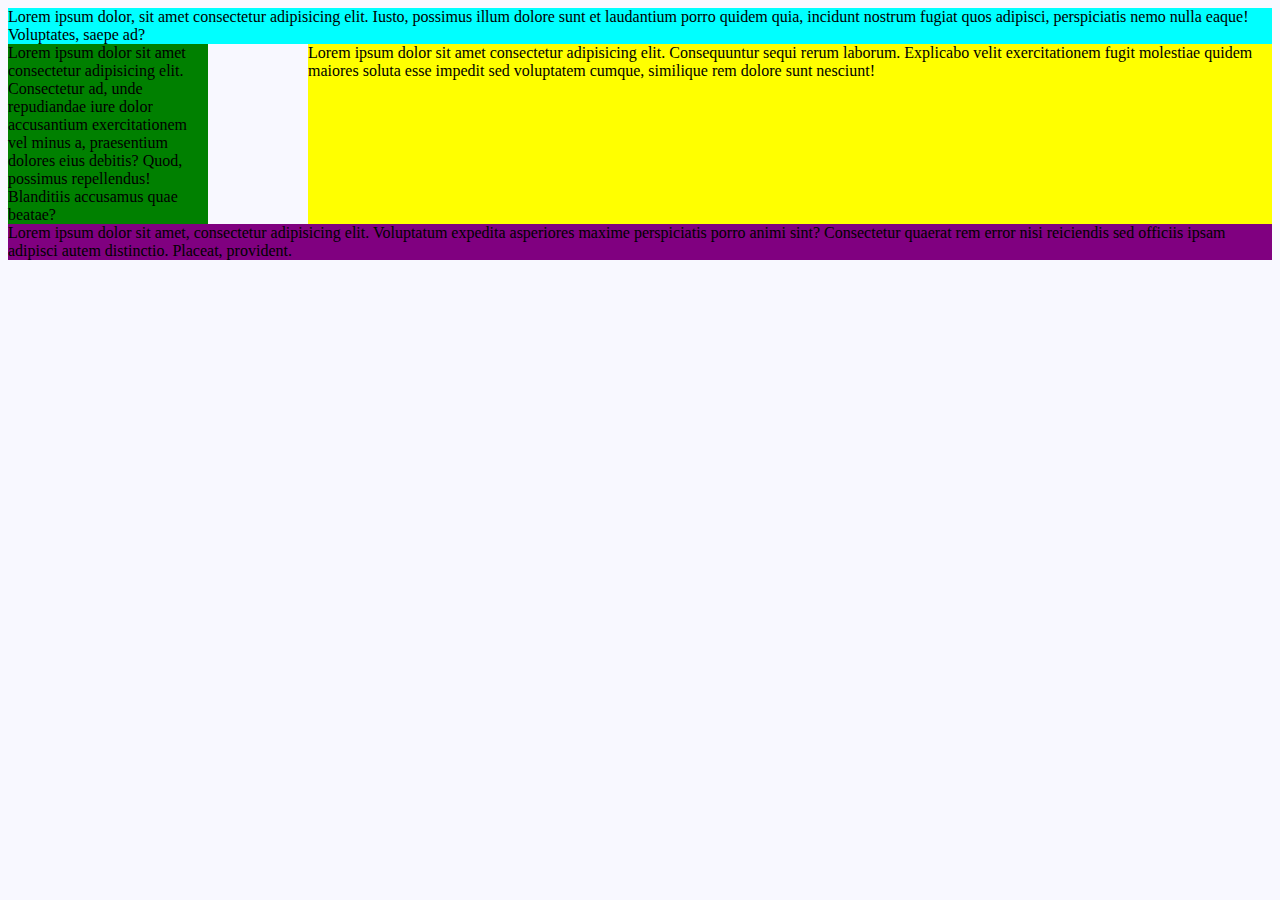
<file: index.html>
<!DOCTYPE html>
<html lang="en">

<head>
    <meta charset="UTF-8">
    <meta http-equiv="X-UA-Compatible" content="IE=edge">
    <meta name="viewport" content="width=device-width, initial-scale=1.0">
    <title>Medpal</title>
    <link rel="stylesheet" href="/styles/main.css">
</head>

<body>
    <div class="container">
        <div class="item-a">
            Lorem ipsum dolor, sit amet consectetur adipisicing elit. Iusto, possimus illum dolore sunt et laudantium porro quidem quia, incidunt nostrum fugiat quos adipisci, perspiciatis nemo nulla eaque! Voluptates, saepe ad?
        </div>
        <div class="item-b">
            Lorem ipsum dolor sit amet consectetur adipisicing elit. Consectetur ad, unde repudiandae iure dolor accusantium exercitationem vel minus a, praesentium dolores eius debitis? Quod, possimus repellendus! Blanditiis accusamus quae beatae?
        </div>
        <div class="item-c">
            Lorem ipsum dolor sit amet consectetur adipisicing elit. Consequuntur sequi rerum laborum. Explicabo velit exercitationem fugit molestiae quidem maiores soluta esse impedit sed voluptatem cumque, similique rem dolore sunt nesciunt!
        </div>
        <div class="item-d">
            Lorem ipsum dolor sit amet, consectetur adipisicing elit. Voluptatum expedita asperiores maxime perspiciatis porro animi sint? Consectetur quaerat rem error nisi reiciendis sed officiis ipsam adipisci autem distinctio. Placeat, provident.
        </div>
    </div>
</body>

</html>
</file>
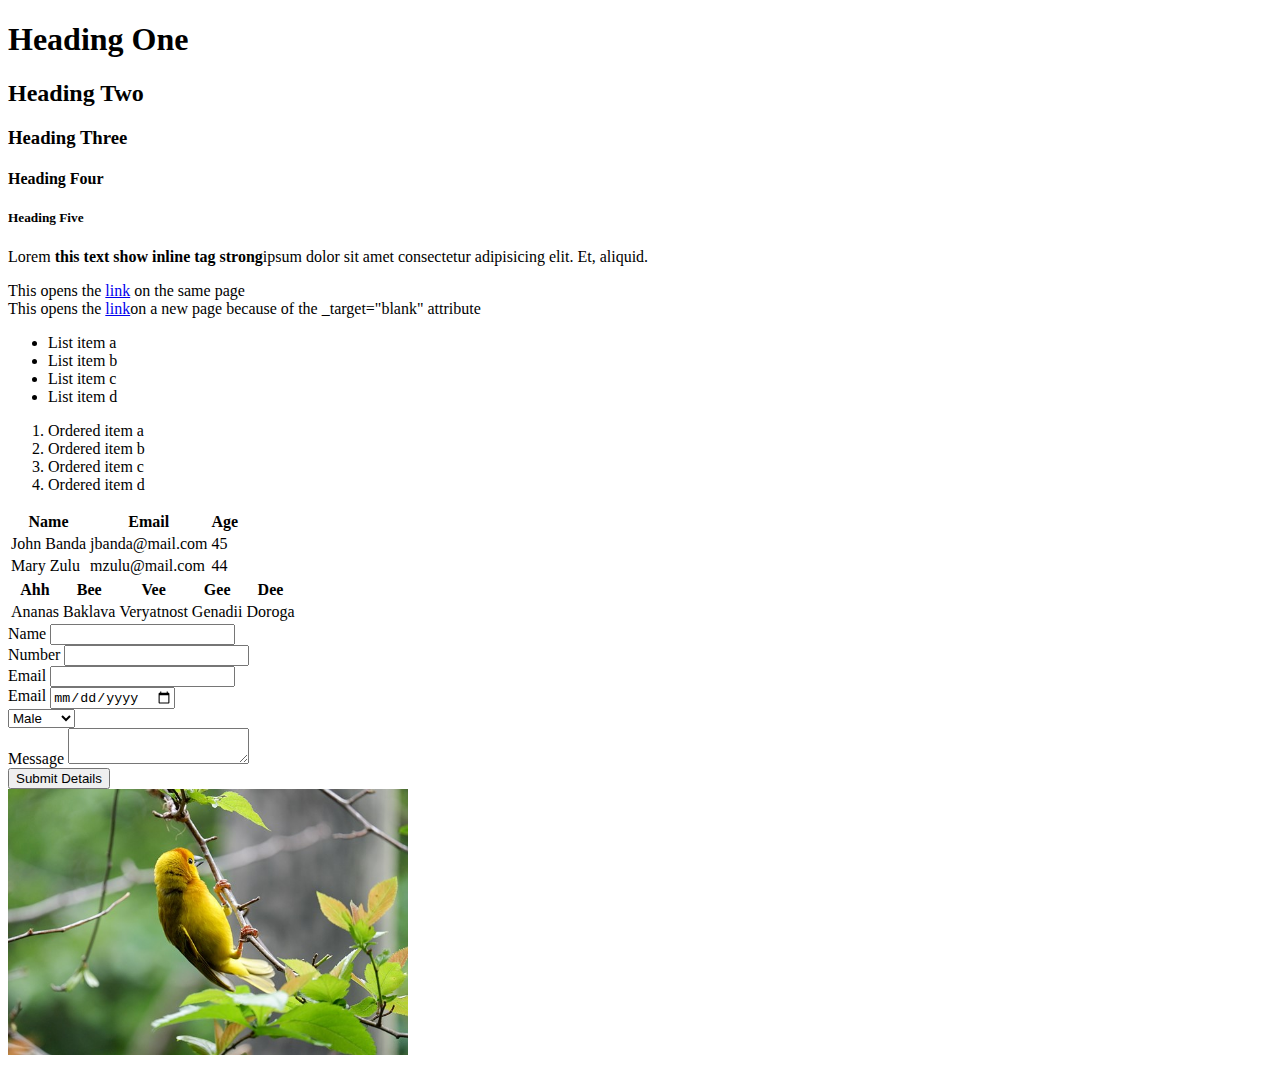
<file: test.html>
<!DOCTYPE html>
<html lang="eng">
<head>

    <link rel="stylesheet" href=".">
</head>
<body>

        <h1>Heading One</h1>
        <h2>Heading Two</h2>
        <h3>Heading Three</h3>
        <h4>Heading Four</h4>
        <h5>Heading Five</h5>
        <p>Lorem <strong>this text show inline tag strong</strong>ipsum dolor sit amet consectetur adipisicing elit. Et, aliquid.</p>    
        This opens the <a href="index.html">link</a> on the same page
        <br>
        This opens the <a href="index.html" target="_blank">link</a>on a new page because of the _target="blank" attribute 
        <ul>
            <li>List item a</li>
            <li>List item b</li>
            <li>List item c</li>
            <li>List item d</li>
        </ul>
        <ol>
            <li>Ordered item a</li>
            <li>Ordered item b</li>
            <li>Ordered item c</li>
            <li>Ordered item d</li>
        </ol>
        <table>
            <thead>
                <tr>
                    <th>Name</th>
                    <th>Email</th>
                    <th>Age</th>
                </tr>
            </thead>
            <tbody>
                <tr>
                    <td>John Banda</td>
                    <td>jbanda@mail.com</td>
                    <td>45</td>
                </tr>
                <tr>
                    <td>Mary Zulu</td>
                    <td>mzulu@mail.com</td>
                    <td>44</td>
                </tr>
            </tbody>
        </table>
        <table>
            <thead>
                <tr>
                    <th>Ahh</th>
                    <th>Bee</th>   
                    <th>Vee</th>
                    <th>Gee</th>
                    <th>Dee</th>
                </tr>
            </thead>
            <tbody>
                <tr>
                    <td>Ananas</td>
                    <td>Baklava</td>
                    <td>Veryatnost</td>
                    <td>Genadii</td>
                    <td>Doroga</td>
                </tr>
            </tbody>
        </table>

        <form action="Details" method="POST">
            <div>
                <label name="Name">Name</label>
                <input type="text" name="Name">
            </div>
            <div>
                <label for="Number">Number</label>
                <input type="number" name="Number">
            </div>
            <div>
                <label for="email">Email</label>
                <input type="email" name="email">       
            </div>
            <div>
                <label for="email">Email</label>
                <input type="Date" name="Date">       
            </div>
            <div>
                <select name="gender" id="">
                    <option value="Male">Male</option>
                    <option value="Female">Female</option>
                    <option value="Other">Other</option>
                </select>
            </div>
            <div>
                <label for="Message">Message</label>
                <textarea name="message"></textarea>
            </div>
            <input type="submit" value="Submit Details">
        </form>
        <img src="/img/sample1.jpeg" width="400px" height="auto" alt="sample of bird image">
</body>

</html>
</file>
<file: styles/main.css>
body {
  background-color: ghostwhite;
}
.container {
  /* display: grid; */
  /* grid-template-columns: repeat(3, 30vw[col-start]);
    grid-template-rows: [row1] 50px [row2] 100px [row3] auto; */
  /* grid-template-columns: [first] 40px [line2] 50px [line3] auto [col4-start] 50px [five] 40px [end];
    grid-template-rows: [row1-start] 25% [row1-end] 100px [third-line] auto [last-line]; */
  display: grid;
  grid-template-columns:100px 100px 100px auto;
  grid-template-rows:max-content;
  grid-template-areas:
    "header header header header"
    "main main . sidebar"
    "footer footer footer footer";
}

.item-a {
  grid-area: header;
  background-color: aqua;
}
.item-b {
  grid-area: main;
  background-color: green;
}
.item-c {
  grid-area: sidebar;
  background-color: yellow;
}
.item-d {
  grid-area: footer;
  background-color: purple;
}
</file>
